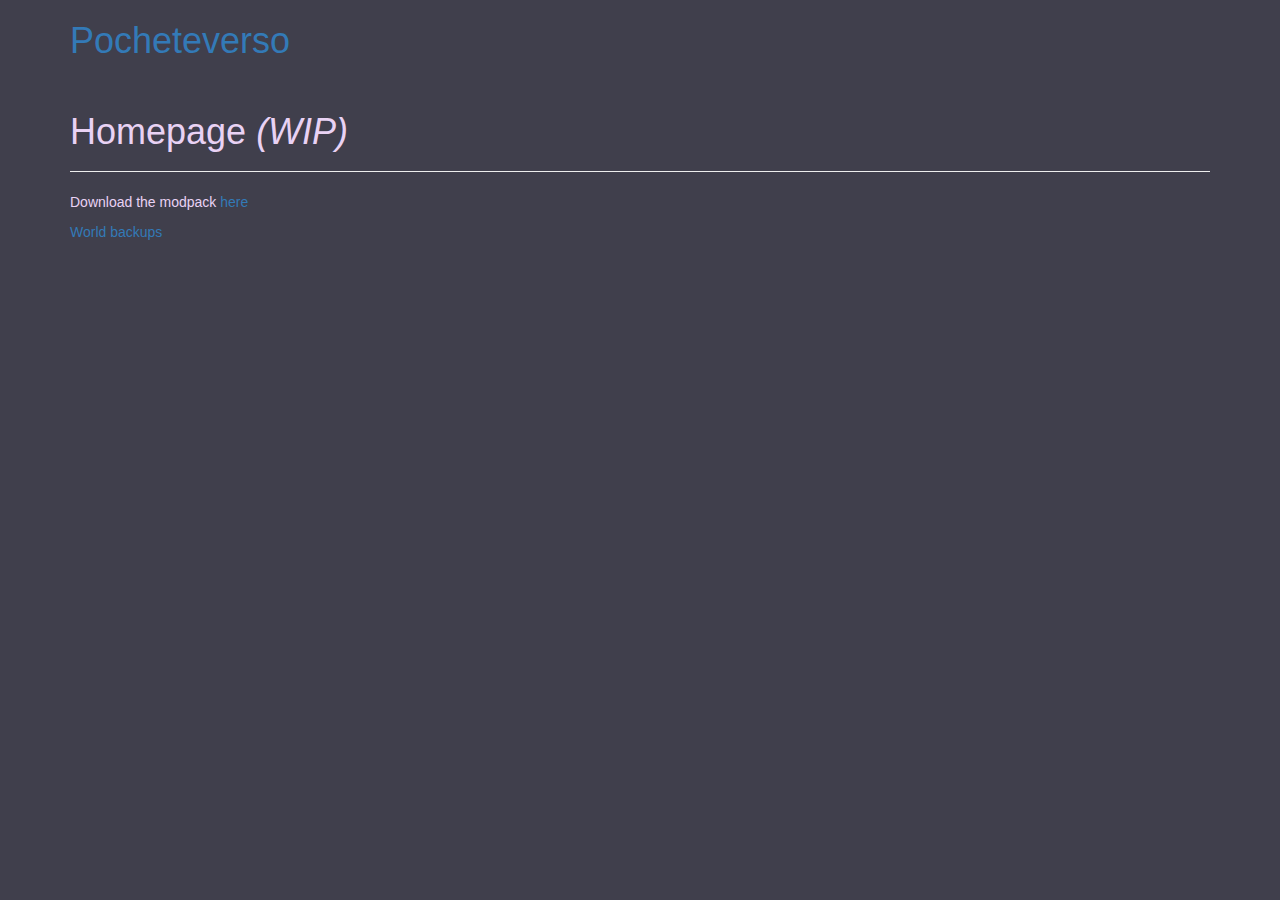
<file: static/index.html>
<!DOCTYPE html>
<html>
<head>
	<meta charset="utf-8">
	<meta name="viewport" content="width=device-width, initial-scale=1">
	<link rel="stylesheet" type="text/css" href="/static/styles.css">
	<link rel="stylesheet" href="https://cdn.jsdelivr.net/npm/bootstrap@3.3.7/dist/css/bootstrap.min.css" integrity="sha384-BVYiiSIFeK1dGmJRAkycuHAHRg32OmUcww7on3RYdg4Va+PmSTsz/K68vbdEjh4u" crossorigin="anonymous">
	<title>Homepage</title>
</head>
<body>
    <nav class="navbar navbar-expand-lg">
		 <div class="container">
			<h1><a href="/">Pocheteverso</a></h1>
		 </div>
    </nav>
	<div class="container">
		<h1>Homepage <i>(WIP)</i></h1>
		<hr>
		<p>Download the modpack <a href="/download/mods.7z">here</a></p>
		<a href="/backups">World backups</a>
	</div>
</body>
</html>
</file>
<file: static/styles.css>
:root {
	--background-color: #403F4C;
	--foreground-color: #E9D2F4;
}

body {
	background-color: var(--background-color) !important;
	color: var(--foreground-color) !important;
}

table {
	font-family: arial, sans-serif;
	border-collapse: collapse;
}

td, th {
	border: 1px solid var(--foreground-color);
	text-align: left;
	padding-right: 15px;
	padding: 8px;
}

tr:nth-child(even) {
	color: var(--background-color);
	background-color: var(--foreground-color);
}
</file>
